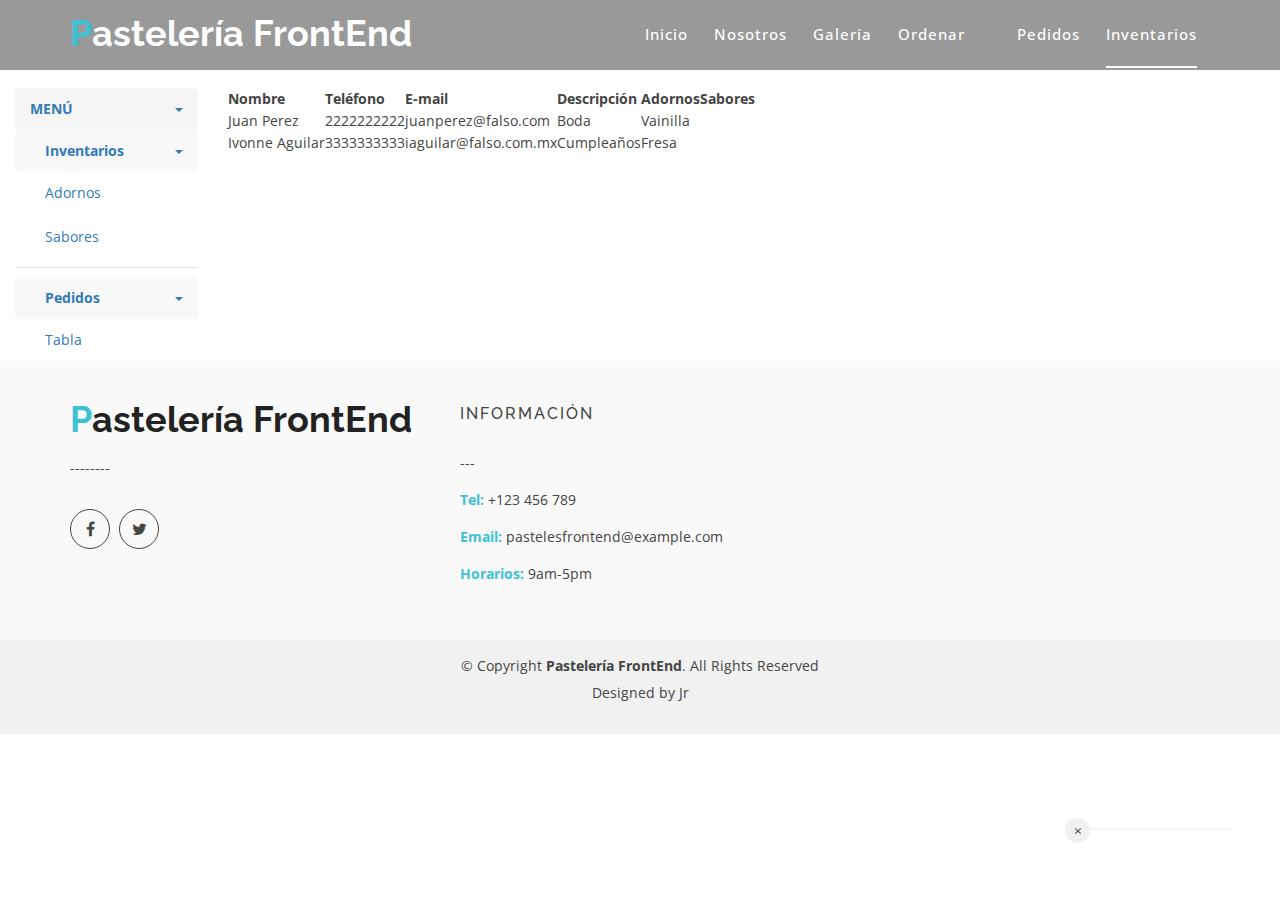
<file: Inventario.html>
<!DOCTYPE html>
<html lang="en">
<head>
  <meta http-equiv="content-type" content="text/html; charset=UTF-8"> 
  <meta charset="utf-8">
  <title>Pastelería FrontEnd</title>
  <meta name="generator" content="Bootply" />
  <meta name="viewport" content="width=device-width, initial-scale=1, maximum-scale=1">
  <meta name="description" content="" />
  <link href="//netdna.bootstrapcdn.com/bootstrap/3.1.1/css/bootstrap.min.css" rel="stylesheet">    
  <!--[if lt IE 9]>
  <script src="//html5shim.googlecode.com/svn/trunk/html5.js"></script>
  <![endif]-->
  <link rel="apple-touch-icon" href="/bootstrap/img/apple-touch-icon.png">
  <link rel="apple-touch-icon" sizes="72x72" href="/bootstrap/img/apple-touch-icon-72x72.png">
  <link rel="apple-touch-icon" sizes="114x114" href="/bootstrap/img/apple-touch-icon-114x114.png">

  <!-- Favicons -->
  <link href="img/P_icon (Custom).jpg" rel="icon">
  <link href="img/apple-touch-icon.png" rel="apple-touch-icon">
  <!-- Google Fonts -->
  <link
    href="https://fonts.googleapis.com/css?family=Open+Sans:300,400,400i,600,700|Raleway:300,400,400i,500,500i,700,800,900"
    rel="stylesheet">
  <!-- Bootstrap CSS File -->
  <link href="lib/bootstrap/css/bootstrap.min.css" rel="stylesheet">
  <!-- Libraries CSS Files -->
  <link href="lib/nivo-slider/css/nivo-slider.css" rel="stylesheet">
  <link href="lib/owlcarousel/owl.carousel.css" rel="stylesheet">
  <link href="lib/owlcarousel/owl.transitions.css" rel="stylesheet">
  <link href="lib/font-awesome/css/font-awesome.min.css" rel="stylesheet">
  <link href="lib/animate/animate.min.css" rel="stylesheet">
  <link href="lib/venobox/venobox.css" rel="stylesheet">
  <!-- Nivo Slider Theme -->
  <link href="css/nivo-slider-theme.css" rel="stylesheet">
  <!-- Main Stylesheet File -->
  <link href="css/style.css" rel="stylesheet">
  <!-- Responsive Stylesheet File -->
  <link href="css/responsive.css" rel="stylesheet">

  <!-- CSS code from Bootply.com editor -->        
  <style type="text/css">
  /* CSS used here will be applied after bootstrap.css */.caret-container {  float: right;}.nav-container {  background-color: #f5f5f5;  text-transform: uppercase;  font-weight: bold;}  .nav-sub-container {  background-color: #f8f8f8;    font-weight: bold;  cursor: pointer;}ul.nav-stacked ul.nav-stacked > li > a {  padding-left: 30px;}
  </style>
</head>
<!-- HTML code from Bootply.com editor -->  
<body data-spy="scroll" data-target="#navbar-example">

  <header>
    <!-- header-area start -->
    <div id="sticker" class="header-area">
      <div class="container">
        <div class="row">
          <div class="col-md-12 col-sm-12">
  
            <!-- Navigation -->
            <nav class="navbar navbar-default">
              <!-- Brand and toggle get grouped for better mobile display -->
              <div class="navbar-header">
                <button type="button" class="navbar-toggle collapsed" data-toggle="collapse"
                  data-target=".bs-example-navbar-collapse-1" aria-expanded="false">
                  <span class="sr-only"></span>
                  <span class="icon-bar"></span>
                  <span class="icon-bar"></span>
                  <span class="icon-bar"></span>
                </button>
                <!-- Brand -->
                <a class="navbar-brand page-scroll sticky-logo" href="index.html">
                  <h1><span>P</span>astelería FrontEnd</h1>
                  <!-- Uncomment below if you prefer to use an image logo -->
                  <!-- <img src="img/logo.png" alt="" title=""> -->
                </a>
              </div>
              <!-- Collect the nav links, forms, and other content for toggling -->
              <div class="collapse navbar-collapse main-menu bs-example-navbar-collapse-1" id="navbar-example">
                <ul class="nav navbar-nav navbar-right">
                  <li class="">
                    <a class="page-scroll" href="Index.html">Inicio</a>
                  </li>
                  <li>
                    <a class="page-scroll" href="Index.html#Nosotros">Nosotros</a>
                  </li>
                  <li>
                    <a class="page-scroll" href="Index.html#Galería">Galería</a>
                  </li>
                  <li>
                    <a class="page-scroll" href="Orden.html">Ordenar</a>
                  </li>
                  <li>
                    <a class="page-scroll" href="#">
                      <!-- <button type="button" class="btn btn-primary">Cursos</button> -->
                    </a>
                  </li>
                  <li>
                    <a class="page-scroll" href="Pedidos.html">Pedidos</a>
                  </li>
                  <li class="active">
                    <a class="page-scroll" href="Inventario.html"> Inventarios</a>
                  </li>
                </ul>
              </div>
              <!-- navbar-collapse -->
            </nav>
            <!-- END: Navigation -->
          </div>
        </div>
      </div>
    </div>
    <!-- header-area end -->
  </header>
  <!-- header end -->
 
  <br/><br /><br /><br />
  <div class="container-fluid">  
    <div class="row">    
      <div class="col-md-2">            
        <ul class="nav nav-pills nav-stacked" id="stacked-menu">        
          <li>          
            <a class="nav-container" data-toggle="collapse" data-parent="#stacked-menu" href="#p1">Menú<div class="caret-container"><span class="caret arrow"></span></div></a>                        
            <ul class="nav nav-pills nav-stacked collapse in" id="p1">            
              <li data-toggle="collapse" data-parent="#p1" href="#pv1">              
                <a class="nav-sub-container">Inventarios<div class="caret-container"><span class="caret arrow"></span></div></a>
              </li>              
              <ul class="nav nav-pills nav-stacked collapse in" id="pv1">                
                <li>
                  <a href="#">Adornos</a>
                </li>    
                <li>
                  <a href="#">Sabores</a>
                </li>
                <li class="nav-divider">                  
                </li>                                             
              </ul>                                    
              <li data-toggle="collapse" data-parent="#p1" href="#pv2">              
                <a class="nav-sub-container">Pedidos<div class="caret-container"><span class="caret arrow"></span></div></a>
              </li>              
              <ul class="nav nav-pills nav-stacked collapse in" id="pv2">                
                <li>
                  <a href="#">Tabla</a>
                </li>                                        
              </ul>                                                                                                    
            </ul>                  
          </li>                                              
      </div>    
      <div class="col-md-10">      
        <table>
          <tr>
            
            <th>Nombre</th>
            <th>Teléfono</th>
            <th>E-mail</th>
            <th>Descripción</th>
            <th>Adornos</th>
            <th>Sabores</th>
          </tr>
          <tr>
            <td>Juan Perez</td>
            <td>2222222222</td>
            <td>juanperez@falso.com</td>
            <td>Boda</td>
            <td>Vainilla</td>            
          </tr>
          <tr>
            <td>Ivonne Aguilar</td>
            <td>3333333333</td>
            <td>iaguilar@falso.com.mx</td>
            <td>Cumpleaños</td>
            <td>Fresa</td>            
          </tr>
        </table>  
      </div>  
    </div>
  </div>

  <!-- Start Footer bottom Area -->
  <footer>
    <div class="footer-area">
      <div class="container">
        <div class="row">
          <div class="col-md-4 col-sm-4 col-xs-12">
            <div class="footer-content">
              <div class="footer-head">
                <div class="footer-logo">
                  <h2><span>P</span>astelería FrontEnd</h2>
                </div>
                <p>--------</p>
                <div class="footer-icons">
                  <ul>
                    <li>
                      <a href="#"><i class="fa fa-facebook"></i></a>
                    </li>
                    <li>
                      <a href="#"><i class="fa fa-twitter"></i></a>
                    </li>
  
                  </ul>
                </div>
              </div>
            </div>
          </div>
          <!-- end single footer -->
          <div class="col-md-4 col-sm-4 col-xs-12">
            <div class="footer-content">
              <div class="footer-head">
                <h4>Información</h4>
                <p>
                  ---
                </p>
                <div class="footer-contacts">
                  <p><span>Tel:</span> +123 456 789</p>
                  <p><span>Email:</span> pastelesfrontend@example.com</p>
                  <p><span>Horarios:</span> 9am-5pm</p>
                </div>
              </div>
            </div>
          </div>
  
        </div>
      </div>
    </div>
    <div class="footer-area-bottom">
      <div class="container">
        <div class="row">
          <div class="col-md-12 col-sm-12 col-xs-12">
            <div class="copyright text-center">
              <p>
                &copy; Copyright <strong>Pastelería FrontEnd</strong>. All Rights Reserved
              </p>
            </div>
            <div class="credits">
              <!--
                All the links in the footer should remain intact.
                You can delete the links only if you purchased the pro version.
                Licensing information: https://bootstrapmade.com/license/
                Purchase the pro version with working PHP/AJAX contact form: https://bootstrapmade.com/buy/?theme=eBusiness
              -->
              <p> Designed by <a href=""></a>Jr</a></p>
            </div>
          </div>
        </div>
      </div>
    </div>
  </footer>
  <!--End footer area-->
        
<script type='text/javascript' src="//ajax.googleapis.com/ajax/libs/jquery/2.0.2/jquery.min.js"></script>

<script type='text/javascript' src="//netdna.bootstrapcdn.com/bootstrap/3.1.1/js/bootstrap.min.js"></script>
        
        <!-- JavaScript jQuery code from Bootply.com editor  -->        
        <script type='text/javascript'>
        $(document).ready(function() {
        });
        </script>
        <script>
          (function(i,s,o,g,r,a,m){i['GoogleAnalyticsObject']=r;i[r]=i[r]||function(){
          (i[r].q=i[r].q||[]).push(arguments)},i[r].l=1*new Date();a=s.createElement(o),
          m=s.getElementsByTagName(o)[0];a.async=1;a.src=g;m.parentNode.insertBefore(a,m)
          })(window,document,'script','//www.google-analytics.com/analytics.js','ga');
          ga('create', 'UA-40413119-1', 'bootply.com');
          ga('send', 'pageview');
        </script>
        <style>
            .ad {
              position: absolute;
              bottom: 70px;
              right: 48px;
              z-index: 992;
              background-color:#f3f3f3;
              position: fixed;
              width: 155px;
              padding:1px;
            }
            
            .ad-btn-hide {
              position: absolute;
              top: -10px;
              left: -12px;
              background: #fefefe;
              background: rgba(240,240,240,0.9);
              border: 0;
              border-radius: 26px;
              cursor: pointer;
              padding: 2px;
              height: 25px;
              width: 25px;
              font-size: 14px;
              vertical-align:top;
              outline: 0;
            }
            
            .carbon-img {
              float:left;
              padding: 10px;
            }
            
            .carbon-text {
              color: #888;
              display: inline-block;
              font-family: Verdana;
              font-size: 11px;
              font-weight: 400;
              height: 60px;
              margin-left: 9px;
              width: 142px;
              padding-top: 10px;
            }
            
            .carbon-text:hover {
              color: #666;
            }
            
            .carbon-poweredby {
              color: #6A6A6A;
              float: left;
              font-family: Verdana;
              font-size: 11px;
              font-weight: 400;
              margin-left: 10px;
              margin-top: 13px;
              text-align: center;
            }
        </style>
<div class="ad collapse in">
  <button class="ad-btn-hide" data-toggle="collapse" data-target=".ad">&times;</button>
  <script async type="text/javascript" src="//cdn.carbonads.com/carbon.js?zoneid=1673&serve=C6AILKT&placement=bootplycom" id="_carbonads_js"></script>
</div>
        
</body>
</html>
</file>
<file: lib/venobox/venobox.css>
/* ------ venobox.css --------*/
.vbox-overlay *, .vbox-overlay *:before, .vbox-overlay *:after{
    -webkit-backface-visibility: hidden;
    -webkit-box-sizing:border-box;
    -moz-box-sizing:border-box;
    box-sizing:border-box;

}
.vbox-overlay{
    display: -webkit-flex;
    display: flex;
    -webkit-flex-direction: column;
    flex-direction: column;
    -webkit-justify-content: center;
    justify-content: center;
    -webkit-align-items: center;
    align-items: center;
    position: fixed;
    left: 0;
    top: 0;
    bottom: 0;
    right: 0;
    z-index: 1040;
    -webkit-transform:translateZ(1000px);
    transform: translateZ(1000px);
    transform-style: preserve-3d;
}

/* ----- navigation ----- */
.vbox-title{
    width: 100%;
    height: 40px;
    float: left;
    text-align: center;
    line-height: 28px;
    font-size: 12px;
    padding: 6px 40px;
    overflow: hidden;
    position: fixed;
    display: none;
    left: 0;
    z-index: 1050;
}
.vbox-close{
    cursor: pointer;
    position: fixed;
    top: -1px;
    right: 0;
    width: 50px;
    height: 40px;
    padding: 6px;
    display: block;
    background-position:10px center;
    overflow: hidden;
    font-size: 24px;
    line-height: 1;
    text-align: center;
    z-index: 1050;
}
.vbox-num{
    cursor: pointer;
    position: fixed;
    left: 0;
    height: 40px;
    display: block;
    overflow: hidden;
    line-height: 28px;
    font-size: 12px;
    padding: 6px 10px;
    display: none;
    z-index: 1050;
}
/* ----- navigation ARROWS ----- */
.vbox-next, .vbox-prev{
    position: fixed;
    top: 50%;
    margin-top: -15px;
    overflow: hidden;
    cursor: pointer;
    display: block;
    width: 45px;
    height: 45px;
    z-index: 1050;
}
.vbox-next span, .vbox-prev span{
    position: relative;
    width: 20px;
    height: 20px;
    border: 2px solid transparent;
    border-top-color: #B6B6B6;
    border-right-color: #B6B6B6;
    text-indent: -100px;
    position: absolute;
    top: 8px;
    display: block;
}
.vbox-prev{
    left: 15px;
}
.vbox-next{
    right: 15px;
}
.vbox-prev span{
    left: 10px;
    -ms-transform: rotate(-135deg);
    -webkit-transform: rotate(-135deg);
    transform: rotate(-135deg);
}
.vbox-next span{
    -ms-transform: rotate(45deg);
    -webkit-transform: rotate(45deg);
    transform: rotate(45deg);
    right: 10px;
}
/* ------- inline window ------ */
.vbox-inline{
    width: 420px;
    height: 315px;
    height: 70vh;
    padding: 10px;
    background: #fff;
    margin: 0 auto;
    overflow: auto;
    text-align: left;
}
/* ------- Video & iFrames window ------ */
.venoframe{
    max-width: 100%;
    width: 100%;
    border: none;
    width: 100%;
    height: 260px;
    height: 70vh;
}
.venoframe.vbvid{
    height: 260px;
}
@media (min-width: 768px) {
    .venoframe, .vbox-inline{
        width: 90%;
        height: 360px;
        height: 70vh;
    }
    .venoframe.vbvid{
        width: 640px;
        height: 360px;
    }
}
@media (min-width: 992px) {
    .venoframe, .vbox-inline{
        max-width: 1200px;
        width: 80%;
        height: 540px;
        height: 70vh;
    }
    .venoframe.vbvid{
        width: 960px;
        height: 540px;
    }
}
/*
Please do NOT edit this part!
or at least read this note: http://i.imgur.com/7C0ws9e.gif
*/
.vbox-open{
    overflow: hidden;
}
.vbox-container{
    position: absolute;
    left: 0;
    right: 0;
    top: 0;
    bottom: 0;
    overflow-x: hidden;
    overflow-y: scroll;
    overflow-scrolling: touch;
    -webkit-overflow-scrolling: touch;
    z-index: 20;
    max-height: 100%;

}

.vbox-content{
    text-align: center;
    float: left;
    width: 100%;
    position: relative;
    overflow: hidden;
    padding: 20px 10px;
}
.vbox-container img{
    max-width: 100%;
    height: auto;
}
.figlio{
    box-shadow: 0 0 12px rgba(0,0,0,0.19), 0 6px 6px rgba(0,0,0,0.23);
    max-width: 100%;
    text-align: initial;
}
img.figlio{
    -webkit-user-select: none;
-khtml-user-select: none;
-moz-user-select: none;
-o-user-select: none;
user-select: none;
}
.vbox-content.swipe-left{
    margin-left: -200px !important;
}
.vbox-content.swipe-right{
    margin-left: 200px !important;
}
.animated{
    webkit-transition: margin 300ms ease-out;
    transition: margin 300ms ease-out;
}
.animate-in{
    opacity: 1;
}
.animate-out{
    opacity: 0;
}
/* ---------- preloader ----------
 * SPINKIT
 * http://tobiasahlin.com/spinkit/
-------------------------------- */
.sk-double-bounce,.sk-rotating-plane{width:40px;height:40px;margin:40px auto}.sk-rotating-plane{background-color:#333;-webkit-animation:sk-rotatePlane 1.2s infinite ease-in-out;animation:sk-rotatePlane 1.2s infinite ease-in-out}@-webkit-keyframes sk-rotatePlane{0%{-webkit-transform:perspective(120px) rotateX(0) rotateY(0);transform:perspective(120px) rotateX(0) rotateY(0)}50%{-webkit-transform:perspective(120px) rotateX(-180.1deg) rotateY(0);transform:perspective(120px) rotateX(-180.1deg) rotateY(0)}100%{-webkit-transform:perspective(120px) rotateX(-180deg) rotateY(-179.9deg);transform:perspective(120px) rotateX(-180deg) rotateY(-179.9deg)}}@keyframes sk-rotatePlane{0%{-webkit-transform:perspective(120px) rotateX(0) rotateY(0);transform:perspective(120px) rotateX(0) rotateY(0)}50%{-webkit-transform:perspective(120px) rotateX(-180.1deg) rotateY(0);transform:perspective(120px) rotateX(-180.1deg) rotateY(0)}100%{-webkit-transform:perspective(120px) rotateX(-180deg) rotateY(-179.9deg);transform:perspective(120px) rotateX(-180deg) rotateY(-179.9deg)}}.sk-double-bounce{position:relative}.sk-double-bounce .sk-child{width:100%;height:100%;border-radius:50%;background-color:#333;opacity:.6;position:absolute;top:0;left:0;-webkit-animation:sk-doubleBounce 2s infinite ease-in-out;animation:sk-doubleBounce 2s infinite ease-in-out}.sk-chasing-dots .sk-child,.sk-spinner-pulse,.sk-three-bounce .sk-child{background-color:#333;border-radius:100%}.sk-double-bounce .sk-double-bounce2{-webkit-animation-delay:-1s;animation-delay:-1s}@-webkit-keyframes sk-doubleBounce{0%,100%{-webkit-transform:scale(0);transform:scale(0)}50%{-webkit-transform:scale(1);transform:scale(1)}}@keyframes sk-doubleBounce{0%,100%{-webkit-transform:scale(0);transform:scale(0)}50%{-webkit-transform:scale(1);transform:scale(1)}}.sk-wave{margin:40px auto;width:50px;height:40px;text-align:center;font-size:10px}.sk-wave .sk-rect{background-color:#333;height:100%;width:6px;display:inline-block;-webkit-animation:sk-waveStretchDelay 1.2s infinite ease-in-out;animation:sk-waveStretchDelay 1.2s infinite ease-in-out}.sk-wave .sk-rect1{-webkit-animation-delay:-1.2s;animation-delay:-1.2s}.sk-wave .sk-rect2{-webkit-animation-delay:-1.1s;animation-delay:-1.1s}.sk-wave .sk-rect3{-webkit-animation-delay:-1s;animation-delay:-1s}.sk-wave .sk-rect4{-webkit-animation-delay:-.9s;animation-delay:-.9s}.sk-wave .sk-rect5{-webkit-animation-delay:-.8s;animation-delay:-.8s}@-webkit-keyframes sk-waveStretchDelay{0%,100%,40%{-webkit-transform:scaleY(.4);transform:scaleY(.4)}20%{-webkit-transform:scaleY(1);transform:scaleY(1)}}@keyframes sk-waveStretchDelay{0%,100%,40%{-webkit-transform:scaleY(.4);transform:scaleY(.4)}20%{-webkit-transform:scaleY(1);transform:scaleY(1)}}.sk-wandering-cubes{margin:40px auto;width:40px;height:40px;position:relative}.sk-wandering-cubes .sk-cube{background-color:#333;width:10px;height:10px;position:absolute;top:0;left:0;-webkit-animation:sk-wanderingCube 1.8s ease-in-out -1.8s infinite both;animation:sk-wanderingCube 1.8s ease-in-out -1.8s infinite both}.sk-chasing-dots,.sk-spinner-pulse{width:40px;height:40px;margin:40px auto}.sk-wandering-cubes .sk-cube2{-webkit-animation-delay:-.9s;animation-delay:-.9s}@-webkit-keyframes sk-wanderingCube{0%{-webkit-transform:rotate(0);transform:rotate(0)}25%{-webkit-transform:translateX(30px) rotate(-90deg) scale(.5);transform:translateX(30px) rotate(-90deg) scale(.5)}50%{-webkit-transform:translateX(30px) translateY(30px) rotate(-179deg);transform:translateX(30px) translateY(30px) rotate(-179deg)}50.1%{-webkit-transform:translateX(30px) translateY(30px) rotate(-180deg);transform:translateX(30px) translateY(30px) rotate(-180deg)}75%{-webkit-transform:translateX(0) translateY(30px) rotate(-270deg) scale(.5);transform:translateX(0) translateY(30px) rotate(-270deg) scale(.5)}100%{-webkit-transform:rotate(-360deg);transform:rotate(-360deg)}}@keyframes sk-wanderingCube{0%{-webkit-transform:rotate(0);transform:rotate(0)}25%{-webkit-transform:translateX(30px) rotate(-90deg) scale(.5);transform:translateX(30px) rotate(-90deg) scale(.5)}50%{-webkit-transform:translateX(30px) translateY(30px) rotate(-179deg);transform:translateX(30px) translateY(30px) rotate(-179deg)}50.1%{-webkit-transform:translateX(30px) translateY(30px) rotate(-180deg);transform:translateX(30px) translateY(30px) rotate(-180deg)}75%{-webkit-transform:translateX(0) translateY(30px) rotate(-270deg) scale(.5);transform:translateX(0) translateY(30px) rotate(-270deg) scale(.5)}100%{-webkit-transform:rotate(-360deg);transform:rotate(-360deg)}}.sk-spinner-pulse{-webkit-animation:sk-pulseScaleOut 1s infinite ease-in-out;animation:sk-pulseScaleOut 1s infinite ease-in-out}@-webkit-keyframes sk-pulseScaleOut{0%{-webkit-transform:scale(0);transform:scale(0)}100%{-webkit-transform:scale(1);transform:scale(1);opacity:0}}@keyframes sk-pulseScaleOut{0%{-webkit-transform:scale(0);transform:scale(0)}100%{-webkit-transform:scale(1);transform:scale(1);opacity:0}}.sk-chasing-dots{position:relative;text-align:center;-webkit-animation:sk-chasingDotsRotate 2s infinite linear;animation:sk-chasingDotsRotate 2s infinite linear}.sk-chasing-dots .sk-child{width:60%;height:60%;display:inline-block;position:absolute;top:0;-webkit-animation:sk-chasingDotsBounce 2s infinite ease-in-out;animation:sk-chasingDotsBounce 2s infinite ease-in-out}.sk-chasing-dots .sk-dot2{top:auto;bottom:0;-webkit-animation-delay:-1s;animation-delay:-1s}@-webkit-keyframes sk-chasingDotsRotate{100%{-webkit-transform:rotate(360deg);transform:rotate(360deg)}}@keyframes sk-chasingDotsRotate{100%{-webkit-transform:rotate(360deg);transform:rotate(360deg)}}@-webkit-keyframes sk-chasingDotsBounce{0%,100%{-webkit-transform:scale(0);transform:scale(0)}50%{-webkit-transform:scale(1);transform:scale(1)}}@keyframes sk-chasingDotsBounce{0%,100%{-webkit-transform:scale(0);transform:scale(0)}50%{-webkit-transform:scale(1);transform:scale(1)}}.sk-three-bounce{margin:40px auto;width:80px;text-align:center}.sk-three-bounce .sk-child{width:20px;height:20px;display:inline-block;-webkit-animation:sk-three-bounce 1.4s ease-in-out 0s infinite both;animation:sk-three-bounce 1.4s ease-in-out 0s infinite both}.sk-circle .sk-child:before,.sk-fading-circle .sk-circle:before{display:block;border-radius:100%;content:'';background-color:#333}.sk-three-bounce .sk-bounce1{-webkit-animation-delay:-.32s;animation-delay:-.32s}.sk-three-bounce .sk-bounce2{-webkit-animation-delay:-.16s;animation-delay:-.16s}@-webkit-keyframes sk-three-bounce{0%,100%,80%{-webkit-transform:scale(0);transform:scale(0)}40%{-webkit-transform:scale(1);transform:scale(1)}}@keyframes sk-three-bounce{0%,100%,80%{-webkit-transform:scale(0);transform:scale(0)}40%{-webkit-transform:scale(1);transform:scale(1)}}.sk-circle{margin:40px auto;width:40px;height:40px;position:relative}.sk-circle .sk-child{width:100%;height:100%;position:absolute;left:0;top:0}.sk-circle .sk-child:before{margin:0 auto;width:15%;height:15%;-webkit-animation:sk-circleBounceDelay 1.2s infinite ease-in-out both;animation:sk-circleBounceDelay 1.2s infinite ease-in-out both}.sk-circle .sk-circle2{-webkit-transform:rotate(30deg);-ms-transform:rotate(30deg);transform:rotate(30deg)}.sk-circle .sk-circle3{-webkit-transform:rotate(60deg);-ms-transform:rotate(60deg);transform:rotate(60deg)}.sk-circle .sk-circle4{-webkit-transform:rotate(90deg);-ms-transform:rotate(90deg);transform:rotate(90deg)}.sk-circle .sk-circle5{-webkit-transform:rotate(120deg);-ms-transform:rotate(120deg);transform:rotate(120deg)}.sk-circle .sk-circle6{-webkit-transform:rotate(150deg);-ms-transform:rotate(150deg);transform:rotate(150deg)}.sk-circle .sk-circle7{-webkit-transform:rotate(180deg);-ms-transform:rotate(180deg);transform:rotate(180deg)}.sk-circle .sk-circle8{-webkit-transform:rotate(210deg);-ms-transform:rotate(210deg);transform:rotate(210deg)}.sk-circle .sk-circle9{-webkit-transform:rotate(240deg);-ms-transform:rotate(240deg);transform:rotate(240deg)}.sk-circle .sk-circle10{-webkit-transform:rotate(270deg);-ms-transform:rotate(270deg);transform:rotate(270deg)}.sk-circle .sk-circle11{-webkit-transform:rotate(300deg);-ms-transform:rotate(300deg);transform:rotate(300deg)}.sk-circle .sk-circle12{-webkit-transform:rotate(330deg);-ms-transform:rotate(330deg);transform:rotate(330deg)}.sk-circle .sk-circle2:before{-webkit-animation-delay:-1.1s;animation-delay:-1.1s}.sk-circle .sk-circle3:before{-webkit-animation-delay:-1s;animation-delay:-1s}.sk-circle .sk-circle4:before{-webkit-animation-delay:-.9s;animation-delay:-.9s}.sk-circle .sk-circle5:before{-webkit-animation-delay:-.8s;animation-delay:-.8s}.sk-circle .sk-circle6:before{-webkit-animation-delay:-.7s;animation-delay:-.7s}.sk-circle .sk-circle7:before{-webkit-animation-delay:-.6s;animation-delay:-.6s}.sk-circle .sk-circle8:before{-webkit-animation-delay:-.5s;animation-delay:-.5s}.sk-circle .sk-circle9:before{-webkit-animation-delay:-.4s;animation-delay:-.4s}.sk-circle .sk-circle10:before{-webkit-animation-delay:-.3s;animation-delay:-.3s}.sk-circle .sk-circle11:before{-webkit-animation-delay:-.2s;animation-delay:-.2s}.sk-circle .sk-circle12:before{-webkit-animation-delay:-.1s;animation-delay:-.1s}@-webkit-keyframes sk-circleBounceDelay{0%,100%,80%{-webkit-transform:scale(0);transform:scale(0)}40%{-webkit-transform:scale(1);transform:scale(1)}}@keyframes sk-circleBounceDelay{0%,100%,80%{-webkit-transform:scale(0);transform:scale(0)}40%{-webkit-transform:scale(1);transform:scale(1)}}.sk-cube-grid{width:40px;height:40px;margin:40px auto}.sk-cube-grid .sk-cube{width:33.33%;height:33.33%;background-color:#333;float:left;-webkit-animation:sk-cubeGridScaleDelay 1.3s infinite ease-in-out;animation:sk-cubeGridScaleDelay 1.3s infinite ease-in-out}.sk-cube-grid .sk-cube1{-webkit-animation-delay:.2s;animation-delay:.2s}.sk-cube-grid .sk-cube2{-webkit-animation-delay:.3s;animation-delay:.3s}.sk-cube-grid .sk-cube3{-webkit-animation-delay:.4s;animation-delay:.4s}.sk-cube-grid .sk-cube4{-webkit-animation-delay:.1s;animation-delay:.1s}.sk-cube-grid .sk-cube5{-webkit-animation-delay:.2s;animation-delay:.2s}.sk-cube-grid .sk-cube6{-webkit-animation-delay:.3s;animation-delay:.3s}.sk-cube-grid .sk-cube7{-webkit-animation-delay:0ms;animation-delay:0ms}.sk-cube-grid .sk-cube8{-webkit-animation-delay:.1s;animation-delay:.1s}.sk-cube-grid .sk-cube9{-webkit-animation-delay:.2s;animation-delay:.2s}@-webkit-keyframes sk-cubeGridScaleDelay{0%,100%,70%{-webkit-transform:scale3D(1,1,1);transform:scale3D(1,1,1)}35%{-webkit-transform:scale3D(0,0,1);transform:scale3D(0,0,1)}}@keyframes sk-cubeGridScaleDelay{0%,100%,70%{-webkit-transform:scale3D(1,1,1);transform:scale3D(1,1,1)}35%{-webkit-transform:scale3D(0,0,1);transform:scale3D(0,0,1)}}.sk-fading-circle{margin:40px auto;width:40px;height:40px;position:relative}.sk-fading-circle .sk-circle{width:100%;height:100%;position:absolute;left:0;top:0}.sk-fading-circle .sk-circle:before{margin:0 auto;width:15%;height:15%;-webkit-animation:sk-circleFadeDelay 1.2s infinite ease-in-out both;animation:sk-circleFadeDelay 1.2s infinite ease-in-out both}.sk-fading-circle .sk-circle2{-webkit-transform:rotate(30deg);-ms-transform:rotate(30deg);transform:rotate(30deg)}.sk-fading-circle .sk-circle3{-webkit-transform:rotate(60deg);-ms-transform:rotate(60deg);transform:rotate(60deg)}.sk-fading-circle .sk-circle4{-webkit-transform:rotate(90deg);-ms-transform:rotate(90deg);transform:rotate(90deg)}.sk-fading-circle .sk-circle5{-webkit-transform:rotate(120deg);-ms-transform:rotate(120deg);transform:rotate(120deg)}.sk-fading-circle .sk-circle6{-webkit-transform:rotate(150deg);-ms-transform:rotate(150deg);transform:rotate(150deg)}.sk-fading-circle .sk-circle7{-webkit-transform:rotate(180deg);-ms-transform:rotate(180deg);transform:rotate(180deg)}.sk-fading-circle .sk-circle8{-webkit-transform:rotate(210deg);-ms-transform:rotate(210deg);transform:rotate(210deg)}.sk-fading-circle .sk-circle9{-webkit-transform:rotate(240deg);-ms-transform:rotate(240deg);transform:rotate(240deg)}.sk-fading-circle .sk-circle10{-webkit-transform:rotate(270deg);-ms-transform:rotate(270deg);transform:rotate(270deg)}.sk-fading-circle .sk-circle11{-webkit-transform:rotate(300deg);-ms-transform:rotate(300deg);transform:rotate(300deg)}.sk-fading-circle .sk-circle12{-webkit-transform:rotate(330deg);-ms-transform:rotate(330deg);transform:rotate(330deg)}.sk-fading-circle .sk-circle2:before{-webkit-animation-delay:-1.1s;animation-delay:-1.1s}.sk-fading-circle .sk-circle3:before{-webkit-animation-delay:-1s;animation-delay:-1s}.sk-fading-circle .sk-circle4:before{-webkit-animation-delay:-.9s;animation-delay:-.9s}.sk-fading-circle .sk-circle5:before{-webkit-animation-delay:-.8s;animation-delay:-.8s}.sk-fading-circle .sk-circle6:before{-webkit-animation-delay:-.7s;animation-delay:-.7s}.sk-fading-circle .sk-circle7:before{-webkit-animation-delay:-.6s;animation-delay:-.6s}.sk-fading-circle .sk-circle8:before{-webkit-animation-delay:-.5s;animation-delay:-.5s}.sk-fading-circle .sk-circle9:before{-webkit-animation-delay:-.4s;animation-delay:-.4s}.sk-fading-circle .sk-circle10:before{-webkit-animation-delay:-.3s;animation-delay:-.3s}.sk-fading-circle .sk-circle11:before{-webkit-animation-delay:-.2s;animation-delay:-.2s}.sk-fading-circle .sk-circle12:before{-webkit-animation-delay:-.1s;animation-delay:-.1s}@-webkit-keyframes sk-circleFadeDelay{0%,100%,39%{opacity:0}40%{opacity:1}}@keyframes sk-circleFadeDelay{0%,100%,39%{opacity:0}40%{opacity:1}}.sk-folding-cube{margin:40px auto;width:40px;height:40px;position:relative;-webkit-transform:rotateZ(45deg);transform:rotateZ(45deg)}.sk-folding-cube .sk-cube{float:left;width:50%;height:50%;position:relative;-webkit-transform:scale(1.1);-ms-transform:scale(1.1);transform:scale(1.1)}.sk-folding-cube .sk-cube:before{content:'';position:absolute;top:0;left:0;width:100%;height:100%;background-color:#333;-webkit-animation:sk-foldCubeAngle 2.4s infinite linear both;animation:sk-foldCubeAngle 2.4s infinite linear both;-webkit-transform-origin:100% 100%;-ms-transform-origin:100% 100%;transform-origin:100% 100%}.sk-folding-cube .sk-cube2{-webkit-transform:scale(1.1) rotateZ(90deg);transform:scale(1.1) rotateZ(90deg)}.sk-folding-cube .sk-cube3{-webkit-transform:scale(1.1) rotateZ(180deg);transform:scale(1.1) rotateZ(180deg)}.sk-folding-cube .sk-cube4{-webkit-transform:scale(1.1) rotateZ(270deg);transform:scale(1.1) rotateZ(270deg)}.sk-folding-cube .sk-cube2:before{-webkit-animation-delay:.3s;animation-delay:.3s}.sk-folding-cube .sk-cube3:before{-webkit-animation-delay:.6s;animation-delay:.6s}.sk-folding-cube .sk-cube4:before{-webkit-animation-delay:.9s;animation-delay:.9s}@-webkit-keyframes sk-foldCubeAngle{0%,10%{-webkit-transform:perspective(140px) rotateX(-180deg);transform:perspective(140px) rotateX(-180deg);opacity:0}25%,75%{-webkit-transform:perspective(140px) rotateX(0);transform:perspective(140px) rotateX(0);opacity:1}100%,90%{-webkit-transform:perspective(140px) rotateY(180deg);transform:perspective(140px) rotateY(180deg);opacity:0}}@keyframes sk-foldCubeAngle{0%,10%{-webkit-transform:perspective(140px) rotateX(-180deg);transform:perspective(140px) rotateX(-180deg);opacity:0}25%,75%{-webkit-transform:perspective(140px) rotateX(0);transform:perspective(140px) rotateX(0);opacity:1}100%,90%{-webkit-transform:perspective(140px) rotateY(180deg);transform:perspective(140px) rotateY(180deg);opacity:0}}
</file>
<file: css/nivo-slider-theme.css>
/*
Skin Name: Nivo Slider Default Theme
Skin URI: http://nivo.dev7studios.com
Description: The default skin for the Nivo Slider.
Version: 1.3
Author: Gilbert Pellegrom
Author URI: http://dev7studios.com
Supports Thumbs: true
*/


.slider-area {
  color: #fff;
  position: relative;
  text-align: center;
}

.slider-content {
  padding: 180px 60px;
}

.nivo-caption::after {
  background: #444 none repeat scroll 0 0;
  content: "";
  height: 100%;
  left: 0;
  opacity: 0.5;
  position: absolute;
  top: 0;
  width: 100%;
  z-index: -1;
}

.layer-1-2 {
  margin: 20px 0;
}

.layer-1-1 h2 {
  color: #fff;
  font-size: 32px;
  font-weight: 700;
}

.layer-1-2 h1 {
  color: #fff;
  font-size: 50px;
  font-weight: 700;
  line-height: 60px;
}

.layer-1-3 {
  margin: 50px 0 0;
}

.layer-1-3 a.ready-btn {
  border: 1px solid #fff;
  border-radius: 30px;
  color: #fff;
  cursor: pointer;
  display: inline-block;
  font-size: 17px;
  font-weight: 600;
  margin-top: 30px;
  padding: 10px 20px;
  text-align: center;
  text-transform: uppercase;
  transition: all 0.4s ease 0s;
  z-index: 222;
}

.layer-1-3 a.ready-btn:hover {
  color: #fff;
  background: #3EC1D5;
  border: 1px solid #3EC1D5;
  text-decoration: none;
}

.ready-btn.right-btn {
  margin-right: 15px;
  background: #3EC1D5;
  border: 1px solid #3EC1D5 !important;
}

.ready-btn.right-btn:hover {
  background: transparent !important;
  border: 1px solid #fff !important;
}

.nivo-controlNav {
  bottom: 0;
  left: 0;
  position: absolute;
  right: 0;
  z-index: 8;
}

.nivo-directionNav {
  display: block;
}

.nivo-controlNav a {
  background: transparent none repeat scroll 0 0;
  border: 2px solid #fff;
  box-shadow: none;
  display: inline-block;
  font-size: 0;
  height: 2px;
  margin: 5px 3px;
  opacity: 1;
  text-align: center;
  text-indent: inherit;
  vertical-align: top;
  width: 20px;
}

.nivo-controlNav a:hover, .nivo-controlNav a.active {
  background: #fff none repeat scroll 0 0;
  border-color: #3EC1D5;
  -moz-transform: rotate(180deg);
  -webkit-transform: rotate(180deg);
  -o-transform: rotate(180deg);
  -ms-transform: rotate(180deg);
}

/* Normal desktop :992px. */

@media (min-width: 1400px) and (max-width:1920px) {
  .slider-content {
    padding: 340px 0;
  }
}

/* Normal desktop :992px. */

@media (min-width: 992px) and (max-width: 1169px) {
  .slider-content {
    padding: 144px 0;
  }
}

/* Tablet desktop :768px. */

@media (min-width: 768px) and (max-width: 991px) {
  .slider-content {
    padding: 93px 0;
  }
  .layer-1-2 h1 {
    font-size: 22px;
    line-height: 24px;
  }
  .layer-1-3 a.ready-btn {
    font-size: 14px;
    margin-top: 20px;
    padding: 10px 20px;
  }
}

@media (max-width: 767px) {
  .nivo-directionNav {
    display: none;
  }
  .slider-content {
    padding: 46px 0px;
  }
  .layer-1-2 {
    margin: 10px 0;
  }
  .layer-1-1 h2 {
    font-size: 14px;
    line-height: 16px;
  }
  .layer-1-2 h1 {
    font-size: 14px;
    line-height: 16px;
  }
  .layer-1-3 a.ready-btn {
    font-size: 12px;
    margin-top: 10px;
    padding: 8px 10px;
  }
  .layer-1-3 {
    margin: 10px 0 0;
  }
  .nivo-controlNav {
    bottom: -8px;
  }
}

@media only screen and (min-width: 480px) and (max-width: 767px) {
  .slider-content {
    padding: 70px 0px;
  }
  .layer-1-1 h2, .layer-1-2 h1 {
    font-size: 24px;
    line-height: 30px;
  }
}

/* -------------------------------------
preview-1
---------------------------------------- */

.preview-1 .nivoSlider {
  position: relative;
  background: url(../lib/nivo-slider/img/loading.gif) no-repeat 50% 50%;
}

.preview-1 .nivoSlider img {
  position: absolute;
  top: 0px;
  left: 0px;
  display: none;
}

.preview-1 .nivoSlider a {
  border: 0;
  display: block;
}

.preview-1 .nivo-controlNav {
  text-align: center;
  padding: 20px 0;
}

.preview-1 .nivo-controlNav a {
  display: inline-block;
  width: 22px;
  height: 22px;
  background: url(../lib/nivo-slider/img/bullets.png) no-repeat;
  text-indent: -9999px;
  border: 0;
  margin: 0 2px;
}

.preview-1 .nivo-controlNav a.active {
  background-position: 0 -22px;
}

.preview-1 .nivo-directionNav a {
  display: block;
  width: 30px;
  height: 30px;
  background: url(../lib/nivo-slider/img/arrows.png) no-repeat;
  text-indent: -9999px;
  border: 0;
  opacity: 0;
  -webkit-transition: all 200ms ease-in-out;
  -moz-transition: all 200ms ease-in-out;
  -o-transition: all 200ms ease-in-out;
  transition: all 200ms ease-in-out;
}

.preview-1:hover .nivo-directionNav a {
  opacity: 1;
}

.nivo-prevNav {
  left: 15px;
}

.nivo-nextNav {
  right: 15px;
}

.preview-1 a.nivo-nextNav {
  background-position: -30px 0;
}


.preview-1 .nivo-caption {
  font-family: Helvetica, Arial, sans-serif;
}

.preview-1 .nivo-caption a {
  color: #fff;
  border-bottom: 1px dotted #fff;
}

.preview-1 .nivo-caption a:hover {
  color: #fff;
}

.preview-1 .nivo-controlNav.nivo-thumbs-enabled {
  width: 100%;
}

.preview-1 .nivo-controlNav.nivo-thumbs-enabled a {
  width: auto;
  height: auto;
  background: none;
  margin-bottom: 5px;
}

.preview-1 .nivo-controlNav.nivo-thumbs-enabled img {
  display: block;
  width: 120px;
  height: auto;
}

.preview-1 .nivo-controlNav {
  position: relative;
  z-index: 99999;
  bottom: 68px;
}

.preview-1 .nivo-controlNav a {
  border: 5px solid #fff;
  display: inline-block;
  height: 18px;
  margin: 0 5px;
  text-indent: -9999px;
  width: 18px;
  line-height: 8px;
  background: #3c3c3c;
  cursor: pointer;
  position: relative;
  z-index: 9;
  border-radius: 100%;
  opacity: 0;
  z-index: -999;
}

.preview-1:hover .nivo-controlNav a {
  opacity: 1;
  z-index: 999999;
}

.preview-1 .nivo-controlNav a:hover, .preview-1 .nivo-controlNav a.active {
  background: #000;
  cursor: pointer;
}

/* -------------------------------------
preview-2
---------------------------------------- */

.preview-2 .nivoSlider:hover .nivo-directionNav a.nivo-prevNav {
  left: 50px;
}

.preview-2 .nivoSlider:hover .nivo-directionNav a.nivo-nextNav {
  right: 50px;
}

.preview-2 .nivoSlider .nivo-directionNav a.nivo-prevNav {
  font-size: 0;
}

.preview-2 .nivoSlider .nivo-directionNav a.nivo-nextNav {
  font-size: 0;
}

.preview-2 .nivo-directionNav a.nivo-prevNav::before {
  background: rgba(0, 0, 0, 0) none repeat scroll 0 0;
  color: #ffffff;
  content: "";
  cursor: pointer;
  font: 300 50px/50px FontAwesome;
  position: absolute;
  text-align: center;
  top: 50%;
  transition: all 300ms ease-in 0s;
  z-index: 9;
  font-weight: 100;
  left: 0px;
  width: 50px;
  border: 1px solid #fff;
  border-radius: 50%;
  font-size: 30px;
}

.preview-2 .nivo-directionNav a.nivo-nextNav:hover:before, .preview-2 .nivo-directionNav a.nivo-prevNav:hover:before {
  border-color: #3EC1D5;
  color: #fff;
  background: #3EC1D5;
}

.preview-2 .nivo-directionNav a.nivo-nextNav::before {
  background: rgba(0, 0, 0, 0) none repeat scroll 0 0;
  border: 1px solid #fff;
  border-radius: 50%;
  color: #ffffff;
  content: "";
  cursor: pointer;
  font: 100 30px/50px FontAwesome;
  height: 50px;
  position: absolute;
  right: 0px;
  text-align: center;
  top: 50%;
  transition: all 300ms ease-in 0s;
  width: 50px;
  z-index: 9;
  font-size: 30px;
}

.niceties.preview-2 {
  position: relative;
  height: 100%;
}
</file>
<file: css/responsive.css>
@media (min-width: 1920px) {
  .work-right-text {
    padding: 150px 150px;
  }
}

/* Normal desktop :992px. */

@media (min-width: 992px) and (max-width: 1169px) {
  .slider-content {
    padding: 146px 0;
  }
  .work-right-text {
    padding: 40px 0;
  }
  .work-right-text h2 {
    font-size: 18px;
    line-height: 28px;
  }
}

/* Tablet desktop :768px. */

@media (min-width: 768px) and (max-width: 991px) {
  .main-menu ul.navbar-nav li {
    display: inline-block;
    padding: 0 8px;
  }
  .layer-1-1 h2 {
    font-size: 24px;
  }
  .layer-1-2 h1 {
    font-size: 31px;
    line-height: 38px;
    padding: 0px 30px;
  }
  .stick .main-menu ul.navbar-nav li a {
    padding: 24px 0px;
  }
  .tab-menu ul.nav li a {
    padding: 10px 16px;
  }
  .suscribe-input input {
    width: 60%;
  }
  .suscribe-input button {
    width: 40%;
  }
  .team-content.text-center>h4 {
    font-size: 20px;
  }
  .sus-btn {
    margin-left: 0;
  }
  .suscribe-text h3 {
    font-size: 16px;
    padding-right: 20px;
  }
  .work-right-text h5 {
    font-size: 14px;
    line-height: 22px;
  }
  .work-right-text {
    padding: 36px 0;
  }
  .work-right-text h2 {
    font-size: 14px;
    line-height: 22px;
  }
  .work-right-text .ready-btn {
    font-size: 13px;
    padding: 7px 20px;
    margin-top: 5px;
  }
  .single-awesome-portfolio {
    width: 33.33%;
  }
  .widget-product a img {
    display: block;
    float: none;
    width: 100%;
  }
  .widget-product .product-info {
    display: block;
    float: none;
    padding-left: 0;
    width: 100%;
    margin-top: 20px;
  }
  .map-column {
    margin-left: 0;
    padding-right: 40px;
  }
  .post-information .entry-meta {
    font-size: 13px;
    padding: 5px 0;
  }
  .post-information .entry-meta span a {
    padding: 4px 0;
  }
  .service-pic {
    margin-bottom: 30px;
    text-align: center;
  }
  .single-add-itms {
    width: 50%;
  }
  .left-sidebar-title>h4 {
    font-size: 18px;
  }
  .contact-form {
    margin-top: 0px;
  }
  .search-option input {
    width: 67%;
  }
}

/* small mobile :320px. */

@media (max-width: 767px) {

  .header-area {
    height: 60px !important;
    background: #000;
  }
  .navbar-header a.navbar-brand, .stick .navbar-header a.navbar-brand {
    display: inline-block;
    height: 60px  !important;
    padding: 9px 0;
  }
  .navbar-default .navbar-toggle, .stick .navbar-default .navbar-toggle {
    padding: 15px 0;
  }
  .nav.navbar-nav.navbar-right, .stick .nav.navbar-nav.navbar-right {
    background-color: #252525;
    padding: 0;
    margin-top: 0;
  }
  .main-menu ul.navbar-nav li, .stick .main-menu ul.navbar-nav li {
    display: block;
  }
  .main-menu ul.navbar-nav li a, .stick .main-menu ul.navbar-nav li a {
    padding: 10px 2px;
  }
  .main-menu ul.navbar-nav li.active a::after, .stick .main-menu ul.navbar-nav li.active a::after {
    border: 0px solid #fff;
  }
  .logo {
    height: inherit;
    left: 0;
    padding: 0;
    position: absolute;
    top: -6px;
    z-index: 999999;
  }
  .logo a {
    padding: 0;
  }

  .slider-area {
    margin-top: 60px;
  }

  .slider-content h2 {
    font-size: 18px !important;
    line-height: 24px !important;
  }
  .slider-content h1 {
    font-size: 20px !important;
    line-height: 26px !important;
  }

  .layer-1-3 a.ready-btn {
    padding: 8px 15px;
  }
  .section-headline h2 {
    font-size: 30px;
  }
  .well-middle .single-well {
    margin-top: 30px;
  }
  .single-skill {
    margin-bottom: 40px;
  }
  .tab-menu {
    margin-top: 30px;
  }
  .tab-menu ul.nav li a {
    padding: 8px 6px;
  }
  .wellcome-text {
    margin: 0px;
    padding: 70px 0px;
  }
  .subs-feilds {
    width: 100%;
  }
  .suscribe-input input {
    width: 60%;
  }
  .suscribe-input button {
    font-size: 15px;
    padding: 14px 10px;
    width: 40%;
  }
  .section-headline h3 {
    font-size: 25px;
  }
  .well-text>h2 {
    font-size: 18px;
  }
  .well-text p {
    display: none;
  }
  .single-team-member {
    margin-bottom: 30px;
  }
  .service-right {
    width: 100%;
  }
  .service-images:hover .overly-text {
    display: none;
  }
  .portfolio-area {
    padding-top: 0px;
  }
  .project-menu li a {
    padding: 8px 12px;
    margin: 10px 4px;
  }
  .pri_table_list {
    margin-bottom: 30px;
  }
  .single-awesome-project, .portfolio-2 .single-awesome-project {
    width: 100%;
    float: none;
  }
  .single-blog {
    margin-bottom: 30px;
  }
  .sus-btn {
    margin-left: 0;
    margin-top: 30px;
  }
  .contact-form {
    margin-top: 30px;
  }
  .head-team h5 {
    font-size: 22px;
  }
  .footer-content {
    margin-bottom: 30px;
  }
  .header-bottom h1 {
    font-size: 30px;
    margin-bottom: 0;
  }
  .page-area .slider-content {
    padding: 100px 0;
  }
  .search-option input {
    width: 74%;
  }
  .header-bottom h2 {
    font-size: 20px;
    margin-bottom: 0;
  }
  li.threaded-comments {
    margin-left: 0;
  }
}

/* Large Mobile :480px. */

@media only screen and (min-width: 480px) and (max-width: 767px) {
  .submitbtn {
    float: none;
    width: 99.8%;
  }
  .icons-bottom ul li a {
    height: 40px;
    line-height: 37px;
    width: 40px;
  }
  .blog-post-dlc ul li {
    padding-left: 20px;
    padding-right: 20px;
  }
  .awesome-portfolio-content .portfolio-2 {
    width: 50%;
  }
  .gallary-details .single-awesome-portfolio {
    width: 50%;
  }
  .tab-menu ul.nav li a {
    padding: 8px 20px;
  }
}
</file>
<file: css/style.css>
/*
  Theme Name: eBusiness
  Theme URL: https://bootstrapmade.com/ebusiness-bootstrap-corporate-template/
  Author: BootstrapMade.com
  License: https://bootstrapmade.com/license/
*/

/*-----------------------------------------------------------------------------------
   CSS INDEX
  ===================

  1. Theme Default CSS (body, link color, section etc)
  2. Header Area
   2.1 Stick menu Area
  3. About Area
  4.Services Area
  5.Skill Area
  6.Faq Area
  7.Wellcome Area
  8.Team Area
  9.Review Area
  10.Portfolio Area
  11. Pricing Table
  12. Testimonials area
  13. Review Area
  14. Quote area
  15.Footer Area
  16.Home Page-2 Area
  17.Home Page 3  CSS
  18.Blog CSS
  17.Blog Details CSS

-----------------------------------------------------------------------------------*/

/*----------------------------------------*/
/*  1.  Theme default CSS
/*----------------------------------------*/

html, body {
  height: 100%;
}

.floatleft {
  float: left;
}

.floatright {
  float: right;
}

.alignleft {
  float: left;
  margin-right: 15px;
  margin-bottom: 15px;
}

.alignright {
  float: right;
  margin-left: 15px;
  margin-bottom: 15px;
}

.aligncenter {
  display: block;
  margin: 0 auto 15px;
}

a:focus {
  outline: 0px solid;
}

img {
  max-width: 100%;
  height: auto;
}

.fix {
  overflow: hidden;
}

p {
  margin: 0 0 15px;
  color: #444;
}

h1, h2, h3, h4, h5, h6 {
  font-family: 'Raleway', sans-serif;
  margin: 0 0 15px;
  color: #444;
  font-weight: 500;
}

h1 {
  font-size: 48px;
  line-height: 50px;
}

h2 {
  font-size: 38px;
  line-height: 40px;
}

h3 {
  font-size: 30px;
  line-height: 32px;
}

h4 {
  font-size: 24px;
  line-height: 26px;
}

h5 {
  font-size: 20px;
  line-height: 22px;
}

h6 {
  font-size: 16px;
  line-height: 20px;
}

a {
  transition: all 0.3s ease 0s;
  text-decoration: none;
}

a:hover {
  color: #3EC1D5;
  text-decoration: none;
}

a:active, a:hover {
  outline: 0 none;
}

body {
  background: #fff none repeat scroll 0 0;
  color: #444;
  font-family: 'Open Sans', sans-serif;
  font-size: 14px;
  text-align: left;
  overflow-x: hidden;
  line-height: 22px;
}

/* Back to top button */
.back-to-top {
  position: fixed;
  display: none;
  background: #3EC1D5;
  color: #fff;
  padding: 6px 12px 9px 12px;
  font-size: 16px;
  border-radius: 2px;
  right: 15px;
  bottom: 15px;
  transition: background 0.5s;
}

@media (max-width: 768px) {
  .back-to-top {
    bottom: 15px;
  }
}

.back-to-top:focus {
  background: #3EC1D5;
  color: #fff;
  outline: none;
}

.back-to-top:hover {
  background: #3cd6ed;
  color: #fff;
}

.clear {
  clear: both;
}

ul {
  list-style: outside none none;
  margin: 0;
  padding: 0;
}

input, select, textarea, input[type="text"], input[type="date"], input[type="url"], input[type="email"], input[type="password"], input[type="tel"], button, button[type="submit"] {
  -moz-appearance: none;
  box-shadow: none !important;
}

div#preloader {
  position: fixed;
  left: 0;
  top: 0;
  z-index: 99999;
  width: 100%;
  height: 100%;
  overflow: visible;
  background: #fff url('../img/preloader.gif') no-repeat center center;
}

::-moz-selection {
  background: #3EC1D5;
  text-shadow: none;
}

::selection {
  background: #3EC1D5;
  text-shadow: none;
}

.area-padding {
  padding: 70px 0px 80px;
}

.area-padding-2 {
  padding: 70px 0px 50px;
}

.padding-2 {
  padding-bottom: 90px;
}

.section-headline h2 {
  display: inline-block;
  font-size: 40px;
  font-weight: 600;
  margin-bottom: 70px;
  position: relative;
  text-transform: capitalize;
}

.section-headline h2::after {
  border: 1px solid #333;
  bottom: -20px;
  content: "";
  left: 0;
  margin: 0 auto;
  position: absolute;
  right: 0;
  width: 40%;
}

.sec-head {
  display: inline-block;
  font-size: 17px;
  font-weight: 600;
  margin-bottom: 0;
  padding: 0 0 10px;
  text-transform: uppercase;
  transition: all 0.4s ease 0s;
}

/*--------------------------------*/

/*  2. Header top Area
/*--------------------------------*/

.header-area {
  position: absolute;
  top: 0;
  left: 0;
  width: 100%;
  height: auto;
  background: rgba(0, 0, 0, 0.40);
  z-index: 9;
}

.navbar-header a.navbar-brand {
  display: inline-block;
  height: 70px;
  padding: 15px 0;
}

.main-menu ul.navbar-nav li {
  display: inline-block;
  padding: 0px 13px;
}

.main-menu ul.navbar-nav li a {
  background: rgba(0, 0, 0, 0) none repeat scroll 0 0;
  color: #fff;
  font-size: 15px;
  font-weight: 500;
  padding: 24px 0px;
  text-transform: capitalize;
  letter-spacing: 1px;
}

.main-menu ul.navbar-nav li.active a::after {
  border: 1px solid #fff;
  bottom: 0px;
  content: "";
  left: 0;
  position: absolute;
  width: 100%;
}

.main-menu ul.navbar-nav li.active a:hover {
  background: none;
  color: #fff;
}

.main-menu ul.navbar-nav li.active a:focus {
  color: #fff;
}

.main-menu ul.navbar-nav li.active a {
  background: rgba(0, 0, 0, 0) none repeat scroll 0 0;
  color: #fff;
  position: relative;
}

.main-menu ul.navbar-nav li a:hover {
  color: #3EC1D5;
}

.navbar {
  border: medium none;
  margin-bottom: 0;
}

.navbar-default {
  background: rgba(0, 0, 0, 0) none repeat scroll 0 0;
}

.main-menu ul.navbar-default .navbar-nav>.active>a, .navbar-default .navbar-nav>.active>a:hover, .navbar-default .navbar-nav>.active>a:focus {
  background: none;
  color: #333;
}

.navbar-default .navbar-toggle {
  background: rgba(0, 0, 0, 0) none repeat scroll 0 0;
  border: medium none;
  border-radius: 0;
  padding: 25px 0px;
}

.navbar-default .navbar-nav>li>a:hover, .navbar-default .navbar-nav>li>a:focus {
  background-color: transparent;
  color: #fff;
}

.navbar-default .navbar-toggle:hover, .navbar-default .navbar-toggle:focus {
  background: none;
}

.navbar-default .navbar-toggle .icon-bar {
  background-color: #fff;
  width: 30px;
  height: 2px;
}

.top-right.text-right {
  float: right;
  position: relative;
  top: 24px;
  margin-left: 20px;
}

.top-right.text-right>li {
  float: right;
  margin: 0px 8px;
}

.top-right.text-right li a {
  color: #fff;
}

/*--------------------------------*/

/* 2.1. Stick menu
/*--------------------------------*/

.header-area.stick {
  background-color: rgba(0, 0, 0, 1);
  height: 70px;
  position: fixed;
  top: 0;
  width: 100%;
  z-index: 999999;
}

.stick .navbar-header a.navbar-brand {
  display: inline-block;
  height: 90px;
}

.stick .navbar-brand>img {
  display: none;
}

.stick .navbar-brand.sticky-logo>img {
  display: block;
}

.sticky-logo h1 {
  color: #fff;
  padding: 0;
  margin: 0;
  font-size: 36px;
  font-weight: bold;
  line-height: 1;
}

.sticky-logo h1 span {
  color: #3ec1d5;
}
.stick .main-menu ul.navbar-nav li.active a::after {
  border: 1px solid #fff;
  bottom: 0px;
  content: "";
  left: 0;
  position: absolute;
  width: 100%;
}

.stick .main-menu ul.nav>li>a:hover {
  color: #fff;
}

.stick .main-menu ul.navbar-nav li.active a {
  background: rgba(0, 0, 0, 0) none repeat scroll 0 0;
  color: #fff;
  position: relative;
}

.stick .mainmenu ul#nav>li:hover>a, .stick .mainmenu ul#nav li .mega-menu, .stick .mainmenu ul#nav li ul.sub-menu {
  background-color: #f5f5f5;
  color: #fff;
  outline: medium none;
}

.stick .mainmenu ul#nav li:hover ul.sub-menu li a:hover, .mainmenu ul#nav li .mega-menu span>a:hover, .stick .mainmenu ul#nav li .mega-menu-shop a.mega-menu-title:hover {
  color: #fff;
}

.stick .logo {
  height: 20px;
}

.stick .logo a {
  margin-top: 0px;
}

.stick .main-menu ul.nav>li>a {
  color: #fff;
  line-height: 22px;
  padding: 24px 0px;
  text-transform: capitalize;
  letter-spacing: 1px;
}

.stick .navbar-default .navbar-toggle .icon-bar {
  background-color: #fff;
  width: 30px;
  height: 2px;
}

.stick .navbar-default .navbar-toggle {
  padding: 10px 0px;
}

/*------------------------------
  3. About Area
--------------------------------*/

.about-area {
  background-color: #f9f9f9;
}

.single-well>a {
  display: block;
}

.single-well ul li {
  color: #444;
  display: block;
  padding: 5px 0;
}

.single-well ul li i {
  color: #3EC1D5;
  padding-right: 10px;
  font-size: 12px;
}

.single-well p {
  color: #444;
}

/*--------------------------------*/

/* 4.Services Area
/*--------------------------------*/

.services-icon {
  color: #444;
  display: inline-block;
  font-size: 36px;
  line-height: 36px;
  margin-bottom: 20px;
}

.section-headline.services-head>h2 {
  margin-bottom: 25px;
}

.services-details {
  padding-top: 40px;
  transition: all 0.5s ease 0s;
}

.services-details:hover h4, .services-details:hover .services-icon {
  color: #3EC1D5;
}

.row.second-row {
  margin-top: 40px;
}

.section-head>h2 {
  color: #333;
}

.single-services>h4 {
  color: #444;
  font-size: 24px;
  font-weight: 500;
}

.single-services>p {
  color: #333;
  font-size: 14px;
}

/*----------------------------------------
  5.Skill Area
----------------------------------------*/

.our-skill-area {
  position: relative;
}

.our-skill-area {
  background: rgba(248, 248, 248, 0.8) url("../img/background/bg1.jpg") no-repeat fixed center top / cover;
}

.test-overly {
  background: rgba(0, 0, 0, 0.80);
  position: absolute;
  width: 100%;
  height: 100%;
}

.progress-h4 {
  color: #fff;
  font-weight: 500;
}

/*----------------------------------------
  6.Faq Area
----------------------------------------*/

.faq-details .panel-heading {
  padding: 0;
}

.panel-default>.panel-heading {
  background-color: transparent;
  border: medium none;
  color: #333;
}

.faq-details h4.check-title a {
  color: #333;
  display: block;
  font-weight: 700;
  letter-spacing: 2px;
  margin-left: 40px;
  padding: 6px 10px;
  text-decoration: none;
}

.panel-body {
  padding: 15px 15px 0px 50px;
}

.faq-details h4.check-title {
  color: #444;
  font-size: 18px;
  font-weight: 500;
  margin-bottom: 0;
}

.faq-details a span.acc-icons {
  position: relative;
}

.faq-details a span.acc-icons::before {
  color: #333;
  content: "";
  font-family: fontawesome;
  font-size: 24px;
  height: 40px;
  left: -51px;
  line-height: 39px;
  position: absolute;
  text-align: center;
  top: -10px;
  width: 42px;
}

.faq-details h4.check-title a.active, .faq-details a.active span.acc-icons::before {
  color: #3EC1D5;
}

.faq-details a.active span.acc-icons::before {
  content: "";
  font-family: fontawesome;
  font-size: 24px;
  height: 40px;
  left: -51px;
  line-height: 39px;
  position: absolute;
  text-align: center;
  top: -10px;
  width: 42px;
}

.second-row {
  margin-top: 30px;
}

.event-content.head-team h4 {
  background: transparent none repeat scroll 0 0;
  color: #333;
  padding: 30px 0 10px;
  font-weight: 500;
  text-transform: capitalize;
}

.tab-menu .nav-tabs>li>a:hover {
  border-color: #eee #eee #ddd;
}

.tab-menu {
  display: block;
  text-align: center;
}

.tab-menu ul.nav {
  margin: 0;
  padding: 0;
}

.tab-menu ul.nav li {
  border: medium none;
  display: inline-block;
}

.tab-content {
  border: 1px solid #ccc;
  padding: 0 15px 15px;
}

.tab-menu ul.nav li a {
  background: rgba(0, 0, 0, 0) none repeat scroll 0 0;
  border-radius: 0;
  color: #444;
  display: block;
  font-weight: 500;
  margin-right: 5px;
  padding: 10px 20px;
  font-family: raleway;
  font-size: 18px;
}

.tab-menu ul li.active a, .tab-menu ul li.hover a, .tab-menu ul li.focus a {
  border-bottom: 1px solid #fff;
  color: #3EC1D5 !important;
}

.tab-menu .nav-tabs {
  border-bottom: none;
}

.tab-main-img a {
  position: relative;
  display: block;
}

.tab-main-img a:hover span.events-offer {
  height: 20%;
}

.tab-main-img a span.events-offer {
  background: rgba(0, 0, 0, 0.8) none repeat scroll 0 0;
  bottom: 0;
  color: #fff;
  content: "";
  font-size: 20px;
  font-weight: 700;
  height: 0%;
  left: 0;
  line-height: 70px;
  padding: 0;
  position: absolute;
  text-align: left;
  transition: all 0.5s ease 0s;
  width: 100%;
  padding: 0px 10px;
}

/*----------------------------------------
 7.Wellcome Area Css
----------------------------------------*/

.wellcome-area {
  background: rgba(248, 248, 248, 0.8) url("../img/background/bg1.jpg");
  background-size: cover;
  background-position: center top;
  background-repeat: no-repeat;
  background-attachment: fixed;
}

.well-bg {
  position: relative;
}

.wellcome-text {
  margin: 70px 0;
  padding: 30px 40px;
}

.well-text>h2 {
  color: #fff;
  font-size: 44px;
  font-weight: 500;
  line-height: 50px;
}

.well-text p {
  font-size: 18px;
  font-style: italic;
  color: #fff;
}

.wellcome-text .section-headline p {
  margin-bottom: 0;
}

.subs-feilds {
  border: 1px solid #fff;
  display: inline-block;
  height: 52px;
  margin-top: 30px;
  width: 60%;
  border-radius: 30px;
  overflow: hidden;
}

.suscribe-input input {
  background: transparent none repeat scroll 0 0;
  border: medium none;
  color: #fff;
  float: left;
  font-size: 15px;
  line-height: 24px;
  padding: 11px 15px;
  width: 70%;
  height: 50px;
}

.suscribe-input button {
  background: #3ec1d5 none repeat scroll 0 0;
  border: medium none;
  border-radius: 0 20px 20px 0;
  color: #fff;
  float: left;
  font-size: 20px;
  font-weight: 700;
  padding: 14px 20px;
  width: 30%;
}

.suscribe-input button:hover {
  background: #fff none repeat scroll 0 0;
  color: #3ec1d5;
}

/*----------------------------------------
 8.Team Area Css
----------------------------------------*/

.team-member {
  background: rgba(0, 0, 0, 0.65) none repeat scroll 0 0;
  display: block;
  margin-right: -15px;
  padding: 10px;
  position: relative;
  overflow: hidden;
}

.team-member::before {
  background: rgba(0, 0, 0, 0) url("../img/team/team01.jpg") repeat scroll 0 0;
  content: "";
  display: block;
  height: 100%;
  left: 0;
  margin-right: -15px;
  padding: 10px;
  position: absolute;
  top: 0;
  width: 100%;
  z-index: -1;
  background-repeat: no-repeat;
  background-size: cover;
  background-position: top center;
  transition: 5s;
  transform: scale(1);
}

.team-member:hover.team-member::before {
  transform: scale(1.2);
}

.single-team-member {
  border: 1px solid #ddd;
}

.team-left-text h4 {
  color: #fff;
  font-size: 30px;
  font-weight: 700;
  text-transform: uppercase;
}

.team-left-text p {
  color: #fff;
  font-size: 17px;
  line-height: 26px;
}

.email-news {
  display: block;
  margin: 30px 0;
  overflow: hidden;
  text-align: center;
  width: 100%;
}

.email-news .email_button input {
  background: rgba(0, 0, 0, 0) none repeat scroll 0 0;
  border: 1px solid #fff;
  color: #fff;
  float: left;
  font-size: 13px;
  padding: 8px;
  width: 81%;
}

.email-news .email_button>button {
  background: rgba(0, 0, 0, 0) none repeat scroll 0 0;
  border: 1px solid #fff;
  color: #fff;
  float: left;
  font-size: 16px;
  padding: 8px 12px;
  text-align: center;
}

.email-news .email_button>button:hover {
  background: #3EC1D5;
  border: 1px solid #fff;
  color: #fff;
}

.team-left-icon ul li {
  display: inline-block;
}

.team-left-icon ul li a:hover {
  color: #3EC1D5;
  background: #fff;
  border: 2px solid #fff;
}

.team-left-icon ul li a {
  border: 2px solid #fff;
  color: #fff;
  display: block;
  font-size: 16px;
  height: 40px;
  line-height: 37px;
  margin: 0 3px;
  width: 40px;
}

.team-member-carousel .single-team-member {
  overflow: hidden;
  width: 100%;
}

.single-team-member:hover .team-img a:after {
  opacity: 1;
}

.single-team-member:hover .team-social-icon {
  top: 45%;
  opacity: 1;
}

.team-img {
  position: relative;
}

.team-img>a {
  display: block;
}

.team-img>a::after {
  background: rgba(0, 0, 0, 0.70);
  bottom: 0;
  content: "";
  height: 100%;
  left: 0;
  position: absolute;
  transition: all 0.5s ease 0s;
  width: 100%;
  opacity: 0;
}

.team-social-icon {
  left: 50%;
  margin-left: -61px;
  opacity: 0;
  position: absolute;
  top: 30%;
  transition: 1.3s;
}

.team-social-icon ul li {
  display: inline-block;
}

.team-social-icon ul li a {
  border: 1px solid #fff;
  border-radius: 50%;
  color: #fff;
  display: block;
  font-size: 14px;
  height: 34px;
  line-height: 35px;
  margin: 0 3px;
  width: 34px;
}

.team-social-icon ul li a:hover {
  color: #fff;
  border: 1px solid #3EC1D5;
  background: #3EC1D5;
}

.team-content {
  padding: 10px 0px;
}

.team-content>h4, .team-content>p {
  color: #444;
  margin-bottom: 5px;
}

.team-content.head-team p {
  margin-bottom: 0;
}

.team-left-icon.text-center {
  margin-bottom: 20px;
}

.head-team h4 {
  display: inline-block;
  font-size: 25px;
  font-weight: 600;
  padding-bottom: 10px;
  text-transform: uppercase;
}

/*--------------------------------*/

/*  9.review Area
/*--------------------------------*/

.reviews-area {
  background: url(../img/background/bg1.jpg);
  overflow: hidden;
  background-repeat: no-repeat;
  background-size: cover;
  background-position: top center;
  background-attachment: fixed;
  width: 100%;
  height: auto;
  position: relative;
}

.work-left-text {
  background: #3EC1D5 none repeat scroll 0 0;
}

.work-left-text {
  width: 50%;
}

.work-right-text {
  background: rgba(0, 0, 0, 0.8) none repeat scroll 0 0;
  float: right;
  height: 100%;
  overflow: hidden;
  padding: 71px 0;
  width: 50%;
  position: absolute;
  right: 0;
  top: 0;
}

.work-right-text h2 {
  color: #fff;
  text-transform: uppercase;
  font-size: 24px;
}

.work-right-text h5 {
  color: #fff;
  font-size: 18px;
  font-weight: 700;
  line-height: 34px;
  text-transform: uppercase;
}

.work-right-text .sus-btn {
  margin-left: 0;
  margin-top: 20px;
}

.single-awesome-4 {
  display: block;
  float: left;
  overflow: hidden;
  width: 33.33%;
}

.single-awesome-4 .add-actions {
  padding: 10px 20px;
}

/*----------------------------------------
 10.Portfolio Area Css
----------------------------------------*/

.pst-content {
  padding-left: 10px;
}

.project-menu {
  margin-bottom: 40px;
  text-align: center;
}

.project-menu li {
  display: inline-block;
}

.project-menu li a {
  background: #fff none repeat scroll 0 0;
  border: 1px solid #444;
  border-radius: 20px;
  color: #444;
  cursor: pointer;
  display: inline-block;
  font-size: 14px;
  font-weight: 500;
  margin: 0 4px;
  padding: 6px 15px;
  text-transform: capitalize;
  transition: all 0.3s ease 0s;
}

.project-menu li a.active, .project-menu li a:hover {
  border-color: #3EC1D5;
  background: #3EC1D5;
  color: #fff;
  text-decoration: none;
}

.single-awesome-portfolio {
  float: left;
  overflow: hidden;
  padding: 15px;
  width: 25%;
  position: relative;
}

.single-awesome-project {
  overflow: hidden;
  margin-bottom: 30px;
}

.first-item {
  margin-bottom: 30px;
}

.awesome-img {
  display: block;
  width: 100%;
  height: 100%;
  position: relative;
}

.awesome-img>a {
  display: block;
  position: relative;
}

.single-awesome-project:hover .awesome-img>a::after {
  opacity: 1;
}

.single-awesome-project:hover .add-actions {
  opacity: 1;
  bottom: 0;
}

.awesome-img>a::after {
  background: rgba(0, 0, 0, 0.7) none repeat scroll 0 0;
  content: "";
  height: 100%;
  left: 0;
  position: absolute;
  top: 0;
  width: 100%;
  opacity: 0;
  transition: 0.4s;
}

.add-actions {
  background: rgba(0, 0, 0, 0.6) none repeat scroll 0 0;
  bottom: 30px;
  display: block;
  height: 100%;
  left: 0;
  opacity: 0;
  overflow: hidden;
  padding: 10px 15px;
  position: absolute;
  transition: all 0.4s ease 0s;
  width: 100%;
}

.project-dec {
  display: block;
  height: 100%;
  width: 100%;
}

.project-dec a {
  display: block;
  height: 100%;
  width: 100%;
}

.project-dec h4 {
  margin-bottom: 5px;
}

.project-dec h4:hover {
  color: #fff;
}

.project-dec h4 {
  color: #ddd;
  font-size: 24px;
  margin-top: -45px;
  padding-top: 50%;
  text-decoration: none;
  text-transform: uppercase;
  font-weight: 800;
}

.project-dec span {
  color: #ddd;
  font-size: 13px;
}

.project-action-btn {
  display: block;
  height: 100%;
  text-align: center;
  transition: all 1s ease 0s;
  width: 100%;
}

.project-action-btn li {
  display: block;
  height: 100%;
  width: 100%;
}

.project-action-btn li a {
  display: block;
  height: 100%;
  width: 100%;
}

/*----------------------------------------*/

/* 11. Pricing Area
/*----------------------------------------*/

.pricing-area {
  background: rgba(0, 0, 0, 0.02) none repeat scroll 0 0;
}

.pri_table_list {
  border: 1px solid #ccc;
  text-align: center;
  transition: all 0.4s ease 0s;
  background: #fff;
}

.pri_table_list h3 span {
  font-size: 16px;
}

.pri_table_list ol li {
  border-bottom: 1px solid #ccc;
  color: #666;
  padding: 12px 15px;
  position: relative;
  text-align: left;
}

.pri_table_list li.check.cross::after {
  content: "\f00d";
  font-family: fontawesome;
  font-size: 14px;
  position: absolute;
  right: 50px;
  top: 12px;
  color: indianred;
}

.pri_table_list li.check::after {
  content: "\f00c";
  font-family: fontawesome;
  font-size: 14px;
  position: absolute;
  right: 50px;
  top: 12px;
  color: #3EC1D5;
}

.pri_table_list button {
  background: #444 none repeat scroll 0 0;
  border: 1px solid #444;
  color: #fff;
  margin-bottom: 25px;
  padding: 10px 35px;
  text-transform: uppercase;
  transition: all 0.4s ease 0s;
  border-radius: 30px;
}

.pri_table_list>h3 {
  color: #333;
  font-size: 24px;
  font-weight: 700;
  line-height: 25px;
  padding: 30px 0 20px;
  text-transform: uppercase;
  transition: all 0.4s ease 0s;
}

.pri_table_list ol {
  list-style: outside none none;
  margin: 0;
  padding: 0 0 25px;
}

.pri_table_list.active {
  transition: all 0.4s ease 0s;
  position: relative;
  overflow: hidden;
}

.saleon {
  background: #3EC1D5 none repeat scroll 0 0;
  color: #fff;
  font-size: 13px;
  font-weight: 700;
  left: -26px;
  padding: 2px 25px;
  position: absolute;
  text-transform: uppercase;
  top: 16px;
  transform: rotate(-45deg);
  -webkit-transform: rotate(-45deg);
  -ms-transform: rotate(-45deg);
  -o-transform: rotate(-45deg);
  -moz-transform: rotate(-45deg);
}

.pri_table_list>button:hover {
  background-color: #fff;
  border: 1px solid #333;
  color: #333;
}

.active>h3 {
  background: #f5f5f5 none repeat scroll 0 0;
  color: #333;
  transition: all 0.4s ease 0s;
}

.active>button {
  background: #3EC1D5 none repeat scroll 0 0;
  border: 1px solid #3EC1D5;
  color: #fff;
  transition: 0.4s;
}

.active>button:hover {
  background: #333 none repeat scroll 0 0;
  border: 1px solid #333;
  color: #fff;
  transition: 0.4s;
}

/*----------------------------------------
 12.Testimonial Area Css
----------------------------------------*/

.testimonials-area {
  background: rgba(0, 0, 0, 0) url("../img/background/slider1.jpg") no-repeat fixed center top / cover;
  height: auto;
  width: 100%;
}

.testi-inner {
  position: relative;
  width: 100%;
  height: auto;
  z-index: 1;
}

.testi-overly {
  background: rgba(0, 0, 0, 0.7) none repeat scroll 0 0;
  height: 100%;
  left: 0;
  position: absolute;
  top: 0;
  width: 100%;
  z-index: -1;
}

.quate {
  border: 1px dotted #fff;
  border-radius: 50%;
  color: #fff;
  display: inline-block;
  font-size: 24px;
  height: 70px;
  line-height: 70px;
  width: 70px;
}

.quate:hover {
  color: #fff;
}

.testi-img img {
  border: 1px dotted rgba(0, 0, 0, 0.05);
  border-radius: 2px;
  height: 80px;
  margin: 0 auto;
  padding: 5px;
  transition: background 0.6s ease-out 0s;
  width: 80px !important;
}

.testi-text p {
  color: #fff;
  font-size: 16px;
  line-height: 1.5em;
  margin: 20px 0;
  letter-spacing: 1px;
}

.testi-text h6 {
  color: #fff;
  font-size: 20px;
}

.testimonial-carousel.owl-carousel.owl-theme .owl-controls .owl-dots div.owl-dot>span {
  background: #fff none repeat scroll 0 0;
  display: inline-block;
  height: 8px;
  width: 8px;
  -moz-transition: 0.4s;
  -webkit-transition: 0.4s;
  -o-transition: 0.4s;
  -ms-transition: 0.4s;
  transition: 0.4s;
  border-radius: 50%;
}

.testimonial-carousel.owl-carousel.owl-theme .owl-controls .owl-dots {
  bottom: -30px;
  display: block;
  left: 50%;
  margin-left: -20px;
  position: absolute;
}

.testimonial-content {
  margin-bottom: 15px;
}

.testimonial-carousel.owl-carousel.owl-theme .owl-controls .owl-dots div.owl-dot {
  display: inline-block;
  margin: 0 3px;
}

.testimonial-carousel.owl-carousel.owl-theme .owl-controls .owl-dots div.owl-dot.active span {
  background: #3EC1D5;
}

.testi-text.text-center>h6 {
  color: #fff;
  font-size: 20px;
  font-weight: 700;
  text-transform: uppercase;
}

.guest-rev {
  color: #ddd;
  font-size: 16px;
}

.guest-rev>a {
  color: #3EC1D5;
  font-size: 14px;
}

/*--------------------------------*/

/*  13.Blog Area
/*--------------------------------*/

.blog-area {
  height: auto;
  width: 100%;
}

.blog-text h4 a {
  color: #444;
  text-decoration: none;
}

.blog-text h4 {
  color: #444;
  margin-bottom: 15px;
}

.blog-btn {
  border-bottom: 1px dotted #444;
  color: #444;
  text-decoration: none;
}

.blog-btn {
  border-bottom: 1px dotted #444;
  color: #444;
  display: inline-block;
  padding: 0 1px 5px 0;
  position: relative;
  text-decoration: none;
}

.blog-btn {
  position: relative;
}

.blog-btn::after {
  content: "\f178";
  font-family: fontawesome;
  position: absolute;
  right: -20px;
  top: 1px;
  transition: all 0.3s ease 0s;
}

.blog-btn:hover::after {
  right: -30px;
}

.blog-btn:hover {
  color: #333;
  text-decoration: none;
}

.blog_meta span.date_type i {
  margin-left: 5px;
}

.blog-meta span.comments-type {
  margin-left: 5px;
}

.blog-meta span i {
  padding-right: 10px;
}

.blog-content .blog-meta {
  border-bottom: 1px dotted #333;
}

.blog-meta {
  border-bottom: 1px dotted #fff;
  padding: 10px 0;
}

.comments-type>a, .date-type, .blog-meta span.comments-type {
  color: #333;
  letter-spacing: 1px;
  margin-right: 5px;
}

.blog-meta .comments-type i {
  padding-right: 0 !important;
}

.blog-content-right .comments-type>a, .blog-content-right .date-type, .blog-content-right .blog-meta span.comments-type, .blog-content-right .blog-text p {
  color: #fff;
  letter-spacing: 1px;
}

.single-blog .ready-btn {
  border: 1px solid #444;
  border-radius: 30px;
  color: #444;
  cursor: pointer;
  display: inline-block;
  font-size: 15px;
  font-weight: 500;
  margin-top: 10px;
  padding: 10px 20px;
  text-align: center;
  text-transform: uppercase;
  transition: all 0.4s ease 0s;
}

.single-blog .ready-btn:hover {
  border: 1px solid #3EC1D5;
  color: #fff;
}

/*------------------------------
  13. Quote area
--------------------------------*/

.suscribe-area {
  background: #3EC1D5 none repeat scroll 0 0;
  padding: 30px 0;
}

.suscribe-text {
  display: block;
  padding: 10px 0;
}

.suscribe-text h3 {
  color: #fff;
  display: inline-block;
  font-size: 20px;
  font-weight: 600;
  margin: 0;
  text-transform: uppercase;
  letter-spacing: 2px;
}

.sus-btn {
  background: #fff none repeat scroll 0 0;
  border: 2px solid #fff;
  color: #3EC1D5;
  display: inline-block;
  font-size: 16px;
  font-weight: 700;
  margin-left: 100px;
  padding: 10px 20px;
  text-decoration: none;
  text-transform: uppercase;
  border-radius: 30px;
}

.sus-btn:hover {
  background: #3EC1D5 none repeat scroll 0 0;
  border: 2px solid #fff;
  color: #fff;
}

/*--------------------------------*/

/*  14.Contact Area
/*--------------------------------*/

.contact-area {
  height: auto;
  width: 100%;
}

.contact-content {
  padding: 100px;
  background: #000 none repeat scroll 0 0;
}

.contact-content-right {
  padding: 100px;
}

.contact-form input[type="text"], .contact-form input[type="email"] {
  background: rgba(0, 0, 0, 0) none repeat scroll 0 0;
  border: 1px solid #ccc;
  border-radius: 0;
  color: #444;
  height: 40px;
  margin-bottom: 16px;
  padding-left: 20px;
  width: 100%;
}

.contact-form textarea  {
  background: rgba(0, 0, 0, 0) none repeat scroll 0 0;
  border: 1px solid #ccc;
  border-radius: 0;
  color: #444;
  height: 140px;
  padding: 20px;
  width: 100%;
}

.contact-form button[type="submit"] {
  background: rgba(0, 0, 0, 0) none repeat scroll 0 0;
  border: 1px solid #ccc;
  color: #444;
  font-size: 16px;
  font-weight: 700;
  margin-top: 8px;
  padding: 12px 30px;
  text-transform: uppercase;
  transition: all 0.3s ease 0s;
  border-radius: 30px;
}

.contact-form button[type=submit]:hover {
  color: #fff;
  border: 1px solid #3EC1D5;
  background: #3EC1D5;
}

.contact-form  #sendmessage {
  color: #3EC1D5;
  border: 1px solid #3EC1D5;
  display: none;
  text-align: center;
  padding: 15px;
  font-weight: 600;
  margin-bottom: 15px;
}

.contact-form #errormessage {
  color: red;
  display: none;
  border: 1px solid red;
  text-align: center;
  padding: 15px;
  font-weight: 600;
  margin-bottom: 15px;
}

.contact-form #sendmessage.show, .contact-form #errormessage.show, .contact-form .show {
  display: block;
}

#contact .form .validation {
  color: red;
  display: none;
  margin: 0 0 20px;
  font-weight: 400;
  font-size: 13px;
}

.single-icon i {
  font-size: 24px;
  width: 50px;
  height: 50px;
  border: 1px solid #444;
  line-height: 46px;
  border-radius: 50%;
  margin-bottom: 20px;
}

.single-icon p {
  font-size: 16px;
  line-height: 30px;
}

.contact-icon {
  margin-bottom: 40px;
}

#google-map {
  height: 370px;
  margin-bottom: 20px;
}

/*----------------------------------------*/

/*  15. Footer Area
/*----------------------------------------*/

.footer-area {
  padding: 40px 0;
  background: #f9f9f9;
}

.footer-head p {
  color: #444;
}

.footer-head h4 {
  color: #444;
  font-size: 16px;
  letter-spacing: 2px;
  padding-bottom: 10px;
  text-transform: uppercase;
}

.footer-logo {
  padding-bottom: 20px;
}

.footer-logo h2 {
  color: #222;
  padding: 0;
  margin: 0;
  font-size: 36px;
  font-weight: bold;
  line-height: 1;
}

.footer-logo h2 span {
  color: #3ec1d5;
}

.footer-icons ul li {
  display: inline-block;
}

.footer-icons ul li a {
  border: 1px solid #444;
  color: #444;
  display: block;
  font-size: 16px;
  height: 40px;
  line-height: 38px;
  margin-right: 5px;
  text-align: center;
  width: 40px;
  border-radius: 50%;
}

.flicker-img>a {
  float: left;
  padding: 1px;
  width: 33.33%;
}

.footer-icons {
  margin-top: 30px;
}

.footer-contacts p span {
  color: #3EC1D5;
  font-weight: 700;
}

.popular-tag ul li {
  display: inline-block;
}

.footer-content {
  display: block;
  overflow: hidden;
}

.popular-tag ul li a:hover, .footer-icons ul li a:hover {
  background: #3EC1D5;
  border: 1px solid #3EC1D5;
  color: #fff;
}

.popular-tag ul li a {
  border: 1px solid #444;
  border-radius: 30px;
  color: #444;
  display: block;
  font-size: 13px;
  font-weight: 600;
  margin: 5px 3px;
  padding: 5px 10px;
  position: relative;
  text-decoration: none;
  text-transform: capitalize;
  transition: all 0.4s ease 0s;
  width: 70px;
  text-align: center;
}

.footer-area-bottom {
  background: #f1f1f1 none repeat scroll 0 0;
  padding: 15px 0;
}

.copyright-text a:hover {
  text-decoration: underline;
  color: #3EC1D5;
}

.copyright-text a {
  color: #444;
}

.copyright>p {
  margin-bottom: 0;
  color: #444;
}

.copyright a, .credits a {
  color: #3EC1D5;
}

.credits {
  padding-top: 5px;
  text-align: center;
}

/*----------------------------------------*/

/*  16.Home Page 2  CSS
/*----------------------------------------*/

.header-bg {
  background: url(../img/slider/slider1.jpg);
  background-repeat: no-repeat;
  background-size: cover;
  background-position: top center;
  background-attachment: fixed;
}

.header-bg.home-2 {
  width: 100%;
  height: 100%;
  position: relative;
}

.home-overly {
  background: rgba(0, 0, 0, 0.50);
  height: 100%;
  position: absolute;
  width: 100%;
}

.home-2 .layer-1-3, .home-3 .layer-1-3 {
  margin: 10px 0 0;
}

/*----------------------------------------*/

/*  17.Home Page 3  CSS
/*----------------------------------------*/

.home-video {
  height: 100%;
  left: 0;
  position: absolute;
  top: 0;
  width: 100%;
  z-index: -1;
}

.header-image.home-3 {
  width: 100%;
  height: 100%;
  position: relative;
}

.table {
  width: 100%;
  height: 100%;
  display: table;
}

.table-cell {
  width: 100%;
  height: 100%;
  display: table-cell;
  vertical-align: middle;
}

/*----------------------------------------
  18. Blog page
----------------------------------------*/

.page-area {
  position: relative;
}

.blog-page .banner-box {
  margin-bottom: 40px;
}

.search-option input {
  border: medium none;
  padding: 6px 15px;
  width: 80%;
}

.search-option {
  border: 1px solid #ccc;
  height: 42px;
  margin-bottom: 30px;
}

.search-option button {
  background: transparent none repeat scroll 0 0;
  border: medium none;
  font-size: 20px;
  padding: 8px 23px;
}

.search-option button:hover {
  color: #3ec1d5;
}

.left-blog h4 {
  border-bottom: 1px solid #ddd;
  color: #444;
  font-size: 17px;
  font-weight: 500;
  margin-bottom: 0;
  padding: 15px 10px;
  text-transform: uppercase;
}

.left-blog {
  background: #f9f9f9 none repeat scroll 0 0;
  margin-bottom: 30px;
  overflow: hidden;
  padding-bottom: 20px;
}

.left-blog li {
  border-bottom: 1px solid #ddd;
  display: block;
}

.left-blog ul li a:hover {}

.left-blog ul li a {
  color: #444;
  display: block;
  font-size: 14px;
  padding: 10px;
  text-transform: capitalize;
}

.recent-single-post {
  border-bottom: 1px solid #ddd;
  display: block;
  overflow: hidden;
  padding: 15px 10px;
}

.ready-btn {
  border: 1px solid #fff;
  border-radius: 30px;
  color: #fff;
  cursor: pointer;
  display: inline-block;
  font-size: 17px;
  font-weight: 600;
  margin-top: 30px;
  padding: 12px 40px;
  text-align: center;
  text-transform: uppercase;
  transition: all 0.4s ease 0s;
  z-index: 222;
}

.ready-btn:hover {
  color: #fff;
  background: #3EC1D5;
  border: 1px solid #3EC1D5;
  text-decoration: none;
}

.post-img {
  display: inline-block;
  float: left;
  padding: 0 5px;
  width: 35%;
}

.pst-content {
  display: inline-block;
  float: left;
  width: 65%;
}

.pst-content p a:hover, .left-blog ul li a:hover {
  color: #3EC1D5;
}

.blog-page .single-blog {
  margin-bottom: 40px;
}

.pst-content p a {
  color: #444;
  font-size: 15px;
}

.header-bottom h1, .header-bottom h2 {
  color: #fff;
}

.blog-tags {
  padding: 1px 0;
}

.left-blog li:last-child {
  border-bottom: 0;
}

.popular-tag.left-blog ul li a:hover {
  color: #fff;
}

.popular-tag.left-side-tags.left-blog ul {
  padding: 0 10px;
}

.blog-1 .banner-box {
  margin-bottom: 30px;
}

.left-tags .left-side-tags ul li {
  border-bottom: 0;
}

.left-tags .left-side-tags ul li a {
  padding: 3px 10px;
  width: auto;
}

.left-side-tags h4 {
  margin-bottom: 15px;
}

/*----------------------------------------*/

/*  19.	Blog Details css
/*----------------------------------------*/

.post-information h2 {
  color: #363636;
  font-size: 22px;
  text-transform: uppercase;
}

.post-information {
  padding: 20px 0;
}

.post-information .entry-meta span a {
  color: #444;
  display: inline-block;
  padding: 10px 0;
}

.entry-meta span a:hover {
  color: #3EC1D5;
}

.post-information .entry-meta {
  border-bottom: 1px solid #ccc;
  margin: 20px 0;
}

.post-information .entry-meta span i {
  padding: 0 10px;
}

.entry-content>p {
  color: #444;
}

.entry-meta>span {
  color: #444;
}

.entry-content blockquote {
  background: #fff none repeat scroll 0 0;
  border-left: 5px solid #3EC1D5;
  font-size: 17.5px;
  font-style: italic;
  margin: 0 0 20px 40px;
  padding: 22px 20px;
}

.pagination>.active>a, .pagination>.active>span, .pagination>.active>a:hover, .pagination>.active>span:hover, .pagination>.active>a:focus, .pagination>.active>span:focus {
  background-color: #3EC1D5;
  border-color: #3EC1D5;
  color: #fff;
  cursor: default;
  z-index: 3;
}

.social-sharing {
  background: #fff none repeat scroll 0 0;
  border: 1px solid #ccc;
  display: block;
  margin: 30px 0;
}

.social-sharing>h3 {
  display: inline-block;
  font-size: 18px;
  margin: 0;
  padding: 20px 10px;
}

.sharing-icon {
  display: inline-block;
  float: right;
  padding: 13px 10px;
}

.sharing-icon a {
  border: 1px solid #444;
  color: #444;
  display: block;
  float: left;
  font-size: 18px;
  height: 34px;
  line-height: 30px;
  margin-left: 10px;
  text-align: center;
  width: 34px;
}

.sharing-icon a:hover {
  color: #3EC1D5;
  border: 1px solid #3EC1D5;
}

.single-blog .author-avatar {
  float: left;
  margin-right: 10px;
}

.single-blog .author-description h2 {
  font-size: 18px;
  margin: 0;
  padding: 0 0 5px;
}

.author-info {
  background: #fff none repeat scroll 0 0;
  float: left;
  margin: 30px 0;
  padding: 15px;
  width: 100%;
}

.single-post-comments {
  margin-bottom: 60px;
  max-width: 650px;
}

.comments-heading h3, h3.comment-reply-title {
  border-bottom: 1px solid #e8e8e9;
  color: #444;
  font-size: 18px;
  margin: 0 0 20px;
  padding: 0 0 5px;
  text-transform: uppercase;
}

.comments-list ul li {
  margin-bottom: 25px;
}

.comments-list-img {
  float: left;
  margin-right: 15px;
}

.comments-content-wrap {
  color: #42414f;
  font-size: 12px;
  line-height: 1;
  margin: 0 0 15px 80px;
  padding: 10px;
  position: relative;
}

.author-avatar {
  display: inline-block;
  float: left;
  width: 10%;
}

.author-description h2 {
  color: #777;
  font-size: 20px;
  text-transform: uppercase;
}

.author-description h2 a {
  color: #000;
}

.comments-content-wrap span b {
  margin-right: 5px
}

.comments-content-wrap span a:hover {}

span.post-time {
  margin-right: 5px
}

.comments-content-wrap p {
  color: #909295;
  line-height: 18px;
  margin-bottom: 5px;
  margin-top: 15px;
}

li.threaded-comments {
  margin-left: 50px
}

.comment-respond {
  margin-top: 60px;
}

h3.comment-reply-title {}

span.email-notes {
  color: #42414f;
  display: block;
  font-size: 12px;
  margin-bottom: 10px;
}

.comment-respond p {
  color: #444;
  margin-bottom: 5px;
}

.comment-respond input[type=text], .comment-respond input[type=email] {
  border: 1px solid #e5e5e5;
  border-radius: 0;
  height: 32px;
  margin-bottom: 15px;
  padding: 0 0 0 10px;
  width: 100%;
}

.comment-respond textarea#message-box {
  border: 1px solid #e5e5e5;
  border-radius: 0;
  max-width: 100%;
  padding: 10px;
  height: 130px;
  width: 100%;
}

.comment-respond input[type="submit"] {
  background: rgba(0, 0, 0, 0) none repeat scroll 0 0;
  border: 1px solid #3ec1d5;
  border-radius: 20px;
  box-shadow: none;
  color: #444;
  display: inline-block;
  font-size: 12px;
  font-weight: 700;
  height: 40px;
  line-height: 14px;
  margin-top: 20px;
  padding: 10px 15px;
  text-shadow: none;
  text-transform: uppercase;
  transition: all 0.3s ease 0s;
  white-space: nowrap;
}

.comments-content-wrap span a {
  color: #000;
}

.comments-content-wrap span a:hover {
  color: #3EC1D5;
}

.comment-respond input[type=submit]:hover {
  border: 1px solid #3EC1D5;
  color: #fff;
  background: #3EC1D5;
}

.single-blog .blog-pagination {
  border-top: 1px solid #e5e5e5;
  margin: 0;
  padding-top: 30px;
}

/*----------------------------------------
 .End CSS
----------------------------------------*/

/* Style the tab */
.tab {
  overflow: hidden;
  border: 1px solid #ccc;
  background-color: #f1f1f1;
}

/* Style the buttons inside the tab */
.tab button {
  background-color: inherit;
  float: left;
  border: none;
  outline: none;
  cursor: pointer;
  padding: 14px 16px;
  transition: 0.3s;
  font-size: 17px;
}

/* Change background color of buttons on hover */
.tab button:hover {
  background-color: #ddd;
}

/* Create an active/current tablink class */
.tab button.active {
  background-color: #ccc;
}

/* Style the tab content */
.tabcontent {
  display: none;
  padding: 6px 12px;
  border: 1px solid #ccc;
  border-top: none;
}
</file>
